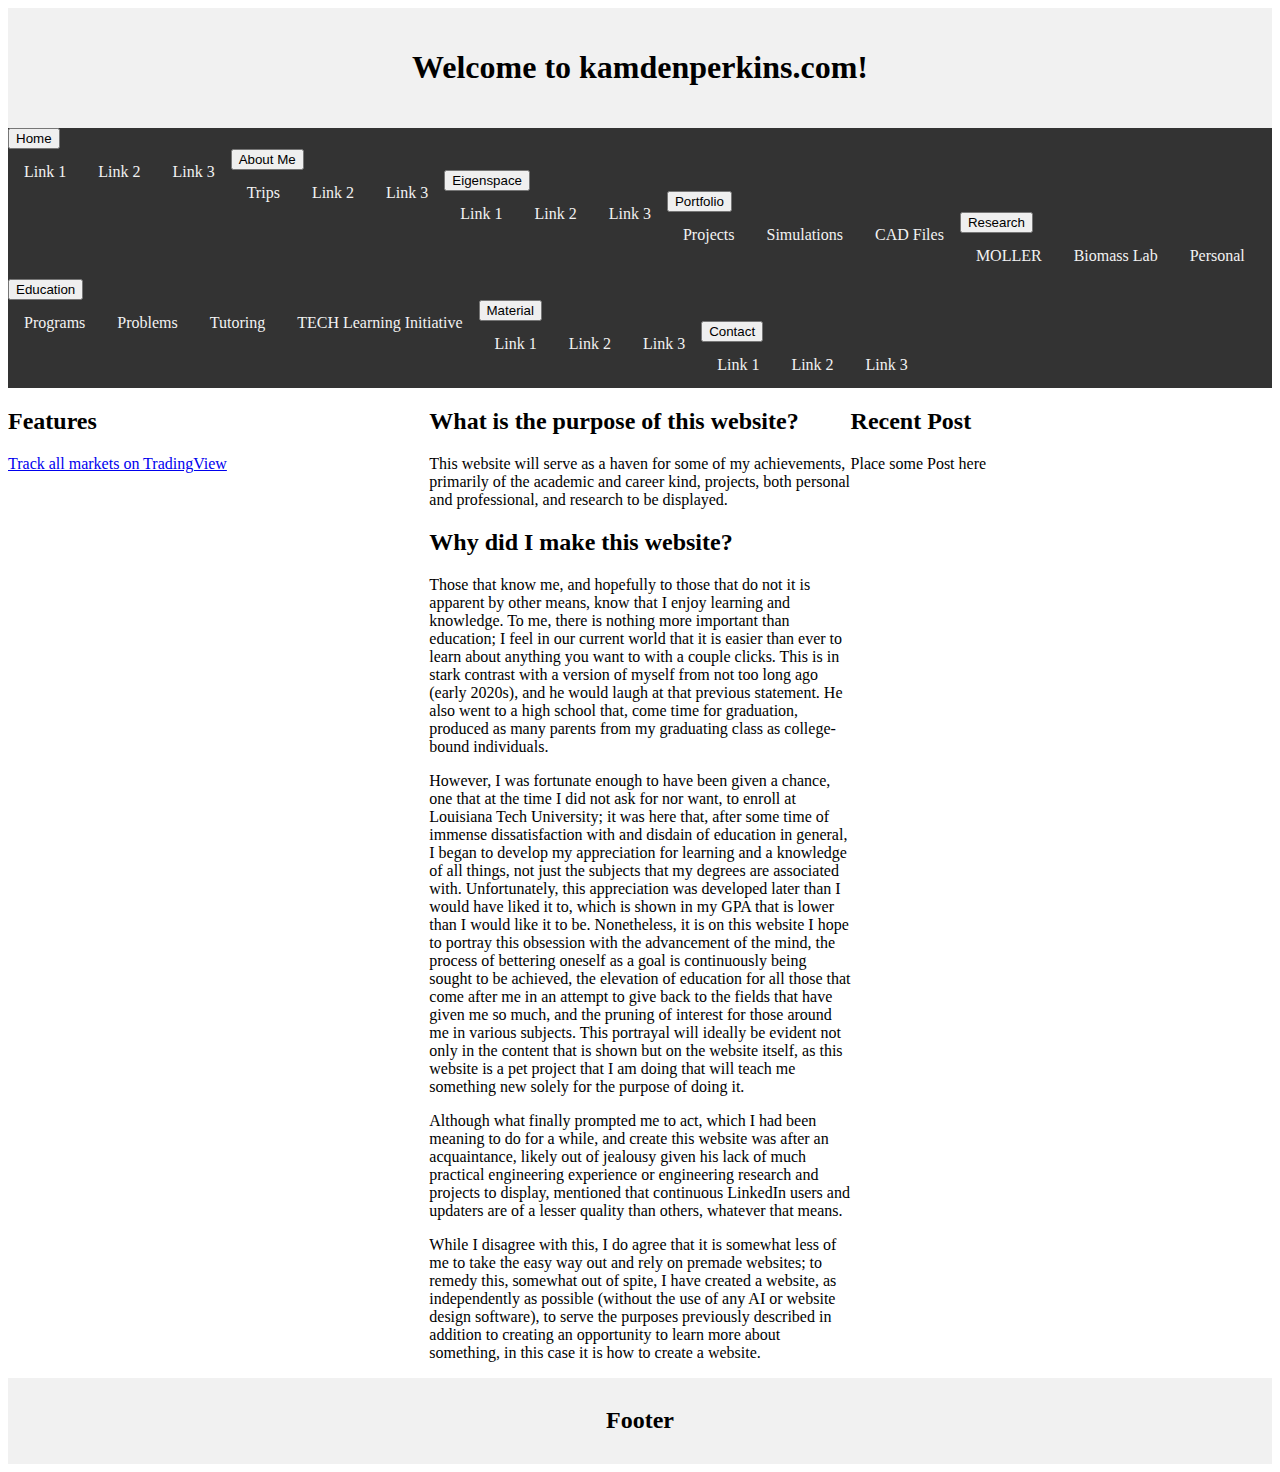
<file: index.html>
<!DOCTYPE html>
<html lang="en">

<!-- Head -->

<head>

    <title>kamdenperkins.com - Home - HTML &amp; CSS</title>

    <meta charset="UTF-8" />
    <meta name="keywords" content="" />
    <meta name="description" content="" />
    <meta name="Author" content="" />
    <meta name="viewport" content="width=device-width, initial-scale=1.0">
    <link href="style.css" rel="stylesheet">

</head>

<!-- Body -->

<body>

    <div class="header">
        <h1>Welcome to kamdenperkins.com!</h1>
    </div>

    <div class="topnav">
        <div class="topnav-dropdown">
            <button onclick="location.href='https://www.kamdenperkins.com'">Home</button>
            <div class="topnav-dropdown-content">
                <a href="#">Link 1</a>
                <a href="#">Link 2</a>
                <a href="#">Link 3</a>
            </div>
        </div>

        <div class="topnav-dropdown">
            <button onclick="location.href='https://www.kamdenperkins.com/about_me'">About Me</button>
            <div class="topnav-dropdown-content">
                <a href="#">Trips</a> <!-- Place pictures from vacations and stuff -->
                <a href="#">Link 2</a>
                <a href="#">Link 3</a>
            </div>
        </div>

        <div class="topnav-dropdown">
            <button onclick="location.href='https://www.kamdenperkins.com/eigenspace'">Eigenspace</button>
            <div class="topnav-dropdown-content">
                <a href="#">Link 1</a>
                <a href="#">Link 2</a>
                <a href="#">Link 3</a>
            </div>
        </div>

        <div class="topnav-dropdown">
            <button onclick="location.href='https://www.kamdenperkins.com/portfolio'">Portfolio</button>
            <div class="topnav-dropdown-content">
                <a href="#">Projects</a>
                <a href="#">Simulations</a>
                <a href="#">CAD Files</a>
            </div>
        </div>

        <div class="topnav-dropdown">
            <button onclick="location.href='https://www.kamdenperkins.com/research'">Research</button>
            <div class="topnav-dropdown-content">
                <a href="#">MOLLER</a>
                <a href="#">Biomass Lab</a>
                <!-- <a href="#">Li Lab</a> -->
                <a href="#">Personal</a>
            </div>
        </div>

        <div class="topnav-dropdown">
            <button onclick="location.href='https://www.kamdenperkins.com/education'">Education</button>
            <div class="topnav-dropdown-content">
                <a href="#">Programs</a>
                <a href="#">Problems</a>
                <a href="#">Tutoring</a>
                <a href="#">TECH Learning Initiative</a>
            </div>
        </div>

        <div class="topnav-dropdown">
            <button onclick="location.href='https://www.kamdenperkins.com/material'">Material</button>
            <div class="topnav-dropdown-content">
                <a href="#">Link 1</a>
                <a href="#">Link 2</a>
                <a href="#">Link 3</a>
            </div>
        </div>

        <div class="topnav-dropdown">
            <button onclick="location.href='https://www.kamdenperkins.com/contact'">Contact</button>
            <div class="topnav-dropdown-content">
                <a href="#">Link 1</a>
                <a href="#">Link 2</a>
                <a href="#">Link 3</a>
            </div>
        </div>

    </div>

    <div class="row">

        <div class="column side">
            <h2>Features</h2>
            <p>
                <script type="text/javascript" id="clstr_globe"
                    src="//clustrmaps.com/globe.js?d=FYRB1tMUZ8VLCf2oEIAsFiqGoPNNQzmYCwoH9fwDju8"></script>
            </p>
            <!-- TradingView Widget BEGIN -->
            <p>
            <div class="tradingview-widget-container">
                <div class="tradingview-widget-container__widget"></div>
                <div class="tradingview-widget-copyright">
                    <a href="https://www.tradingview.com/" rel="noopener nofollow" target="_blank">
                        <span class="blue-text">Track all markets on TradingView</span>
                    </a>
                </div>
            </div>

            <script type="text/javascript">
                document.addEventListener("DOMContentLoaded", function () {
                    var script = document.createElement("script");
                    script.type = "text/javascript";
                    script.src = "https://s3.tradingview.com/external-embedding/embed-widget-ticker-tape.js";
                    script.async = true;
                    script.onload = function () {
                        new TradingView.widget({
                            "symbols": [
                                { "proName": "FOREXCOM:SPXUSD", "title": "S&P 500 Index" },
                                { "proName": "FOREXCOM:NSXUSD", "title": "US 100 Cash CFD" },
                                { "proName": "FX_IDC:EURUSD", "title": "EUR to USD" },
                                { "proName": "BITSTAMP:BTCUSD", "title": "Bitcoin" },
                                { "proName": "BITSTAMP:ETHUSD", "title": "Ethereum" }
                            ],
                            "showSymbolLogo": true,
                            "isTransparent": false,
                            "displayMode": "adaptive",
                            "colorTheme": "light",
                            "locale": "en"
                        });
                    };
                    document.body.appendChild(script);
                });
            </script>
            <!-- TradingView Widget END -->
            </p>
        </div>

        <div class="column middle">
            <h2>What is the purpose of this website?</h2>
            <p>
                This website will serve as a haven for some of my achievements, primarily of the academic and career
                kind,
                projects, both personal and professional, and research to be displayed.
            </p>

            <h2> Why did I make this website?</h2>
            <p>
                Those that know me, and hopefully to those that do not it is apparent by other means, know that I enjoy
                learning
                and knowledge. To me, there is nothing more important than education; I feel in our current world that
                it is
                easier than ever to learn about anything you want to with a couple clicks. This is in stark contrast
                with a
                version of myself from not too long ago (early 2020s), and he would laugh at that previous statement. He
                also
                went to a high school that, come time for graduation, produced as many parents from my graduating class
                as
                college-bound individuals.
            </p>
            <p>
                However, I was fortunate enough to have been given a chance, one that at the time I did not ask for nor
                want, to
                enroll at Louisiana Tech University; it was here that, after some time of immense dissatisfaction with
                and
                disdain of education in general, I began to develop my appreciation for learning and a knowledge of all
                things,
                not just the subjects that my degrees are associated with. Unfortunately, this appreciation was
                developed later
                than I would have liked it to, which is shown in my GPA that is lower than I would like it to be.
                Nonetheless,
                it is on this website I hope to portray this obsession with the advancement of the mind, the process of
                bettering oneself as a goal is continuously being sought to be achieved, the elevation of education for
                all
                those that come after me in an attempt to give back to the fields that have given me so much, and the
                pruning of
                interest for those around me in various subjects. This portrayal will ideally be evident not only in the
                content
                that is shown but on the website itself, as this website is a pet project that I am doing that will
                teach me
                something new solely for the purpose of doing it.
            </p>
            <p>
                Although what finally prompted me to act, which I had been meaning to do for a while, and create this
                website
                was after an acquaintance, likely out of jealousy given his lack of much practical engineering
                experience or
                engineering research and projects to display, mentioned that continuous LinkedIn users and updaters are
                of a
                lesser quality than others, whatever that means.
            </p>
            <p>
                While I disagree with this, I do agree that it is somewhat less of me to take the easy way out and rely
                on
                premade websites; to remedy this, somewhat out of spite, I have created a website, as independently as
                possible
                (without the use of any AI or website design software), to serve the purposes previously described in
                addition
                to creating an opportunity to learn more about something, in this case it is how to create a website.
            </p>
        </div>

        <div class="column side">
            <h2>Recent Post</h2>
            <p>Place some Post here</p>
        </div>

    </div>

    <div class="footer">
        <h2>Footer</h2>
    </div>

</body>

</html>
</file>
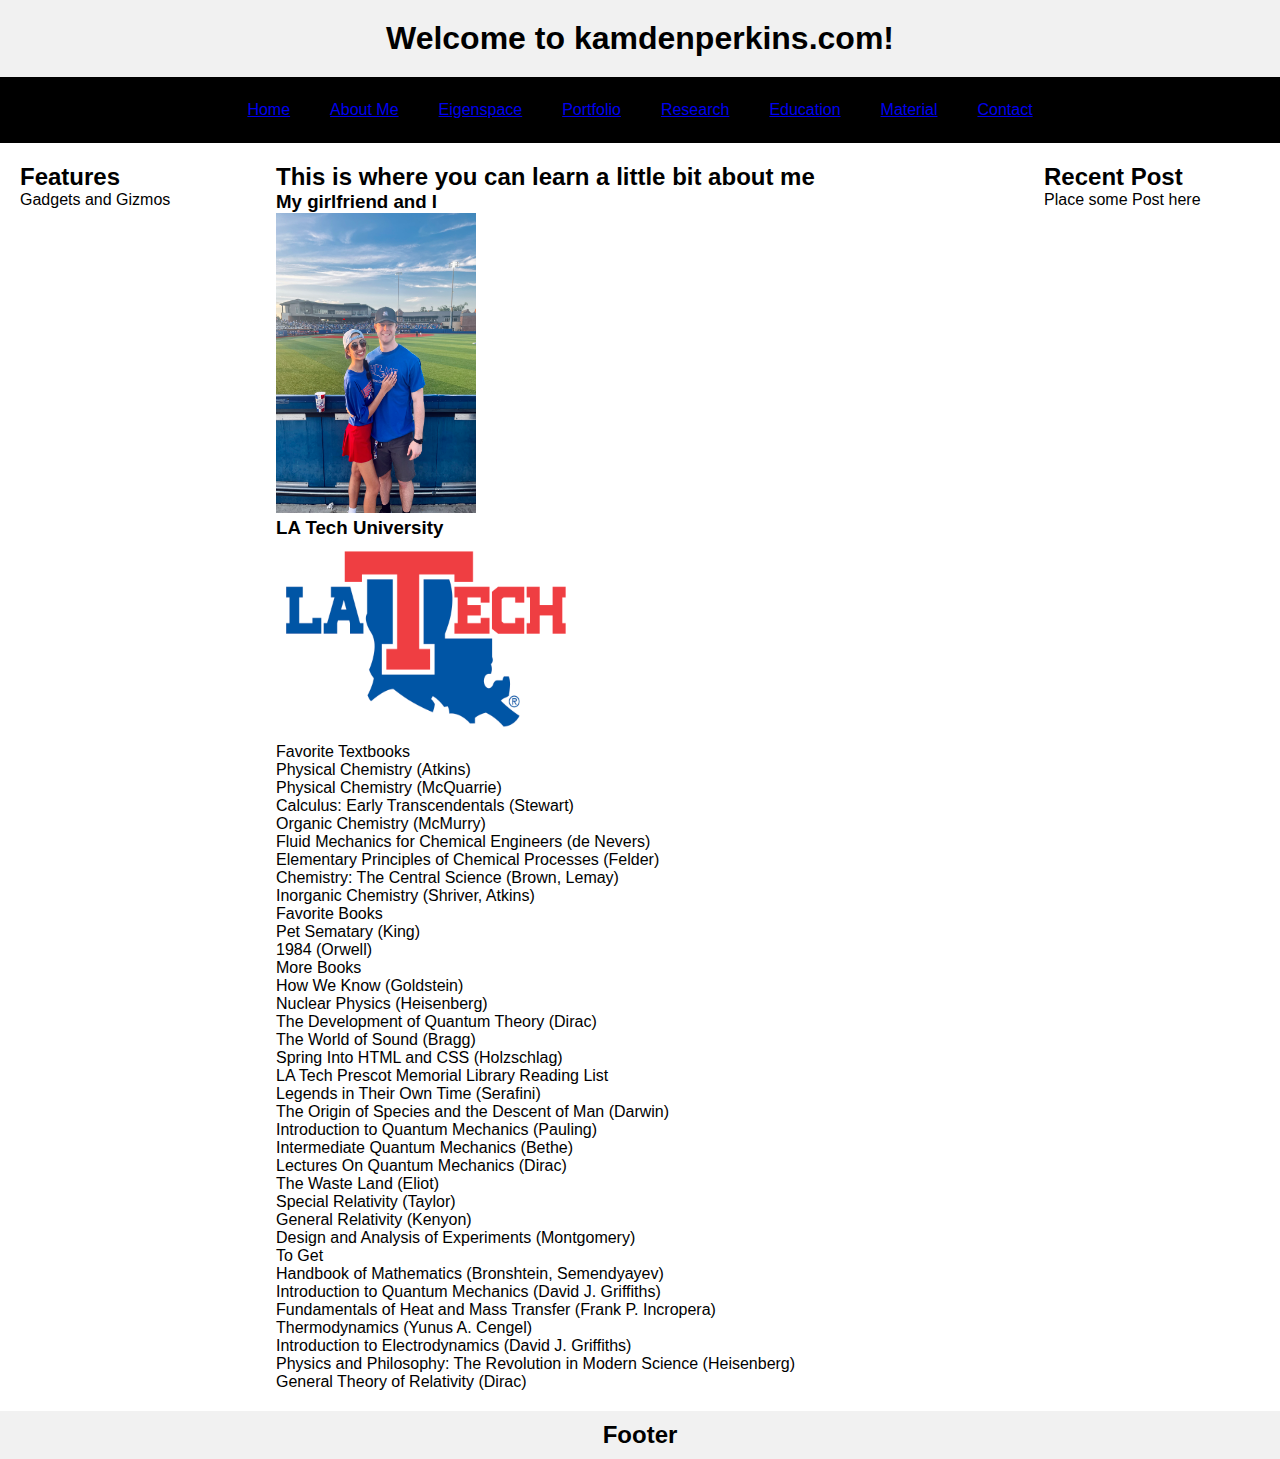
<file: about_me/index.html>
<!DOCTYPE html>
<html lang="en">

<!-- Head -->

<head>

  <title>kamdenperkins.com - About me - HTML &amp; CSS</title>

  <meta charset="UTF-8" />
  <meta name="keywords" content="" />
  <meta name="description" content="" />
  <meta name="Author" content="" />
  <meta name="viewport" content="width=device-width, initial-scale=1.0">
  <link rel="stylesheet" href="style.css">

</head>

<!-- Body -->

<body>

  <div class="header">
    <h1>Welcome to kamdenperkins.com!</h1>
  </div>

  <div class="topnav">  
    <button> <a href="https://www.kamdenperkins.com" title="Home page"> Home </a> </button>
    <button> <a href="https://www.kamdenperkins.com/about_me" title="About me page"> About Me </a> </button>
    <button> <a href="https://www.kamdenperkins.com/eigenspace" title="Eignespace page"> Eigenspace </a> </button>
    <button> <a href="https://www.kamdenperkins.com/portfolio" title="Portfolio page"> Portfolio </a> </button>
    <button> <a href="https://www.kamdenperkins.com/research" title="Research page"> Research </a> </button>
    <button> <a href="https://www.kamdenperkins.com/education" title="Education page"> Education </a> </button>
    <button> <a href="https://www.kamdenperkins.com/material" title="Material page"> Material </a> </button>
    <button> <a href="https://www.kamdenperkins.com/contact" title="Contact page"> Contact </a> </button>
  </div>

  <div class="row">
    <div class="column side">
        <h2>Features</h2>
        <p>Gadgets and Gizmos</p>
    </div>
  
    <div class="column middle">
      <h2>This is where you can learn a little bit about me</h2>
      <h3>My girlfriend and I</h3>
      <img src="images/IMG_2369.JPEG" alt="IMG_2369.com" width="200" height="300" />

      <h3>LA Tech University</h3>
      <a href="https://www.latech.edu/">
        <img src="images/La Tech.jpg" alt="LA Tech Logo" width="300" height="200" />
      </a>

      <dl>
        <dt>Favorite Textbooks</dt>
          <dd>Physical Chemistry (Atkins)</dd>
          <dd>Physical Chemistry (McQuarrie)</dd>
          <dd>Calculus: Early Transcendentals (Stewart)</dd>
          <dd>Organic Chemistry (McMurry)</dd>
          <dd>Fluid Mechanics for Chemical Engineers (de Nevers)</dd>
          <dd>Elementary Principles of Chemical Processes (Felder)</dd>
          <dd>Chemistry: The Central Science (Brown, Lemay)</dd>
          <dd>Inorganic Chemistry (Shriver, Atkins)</dd>
        <dt>Favorite Books</dt>
          <dd>Pet Sematary (King)</dd>
          <dd>1984 (Orwell)</dd>
        <dt>More Books</dt>
          <dd>How We Know (Goldstein)</dd>
          <dd>Nuclear Physics (Heisenberg)</dd>
          <dd>The Development of Quantum Theory (Dirac)</dd>
          <dd>The World of Sound (Bragg)</dd>
          <dd>Spring Into HTML and CSS (Holzschlag)</dd>
        <dt>LA Tech Prescot Memorial Library Reading List</dt>
          <dd>Legends in Their Own Time (Serafini)</dd>
          <dd>The Origin of Species and the Descent of Man (Darwin)</dd>
          <dd>Introduction to Quantum Mechanics (Pauling)</dd>
          <dd>Intermediate Quantum Mechanics (Bethe)</dd>
          <dd>Lectures On Quantum Mechanics (Dirac)</dd>
          <dd>The Waste Land (Eliot)</dd>
          <dd>Special Relativity (Taylor)</dd>
          <dd>General Relativity (Kenyon)</dd>
          <dd>Design and Analysis of Experiments (Montgomery)</dd>
        <dt>To Get</dt>
          <dd>Handbook of Mathematics (Bronshtein, Semendyayev)</dd>
          <dd>Introduction to Quantum Mechanics (David J. Griffiths)</dd>
          <dd>Fundamentals of Heat and Mass Transfer (Frank P. Incropera)</dd>
          <dd>Thermodynamics (Yunus A. Cengel)</dd>
          <dd>Introduction to Electrodynamics (David J. Griffiths)</dd>
          <dd>Physics and Philosophy: The Revolution in Modern Science (Heisenberg)</dd>
          <dd>General Theory of Relativity (Dirac)</dd>
      </dl>
    </div>

    <div class="column side">
      <h2>Recent Post</h2>
      <p>Place some Post here</p>
    </div>

  </div>

  <div class="footer">
    <h2>Footer</h2>
  </div>

</body>

</html>
</file>
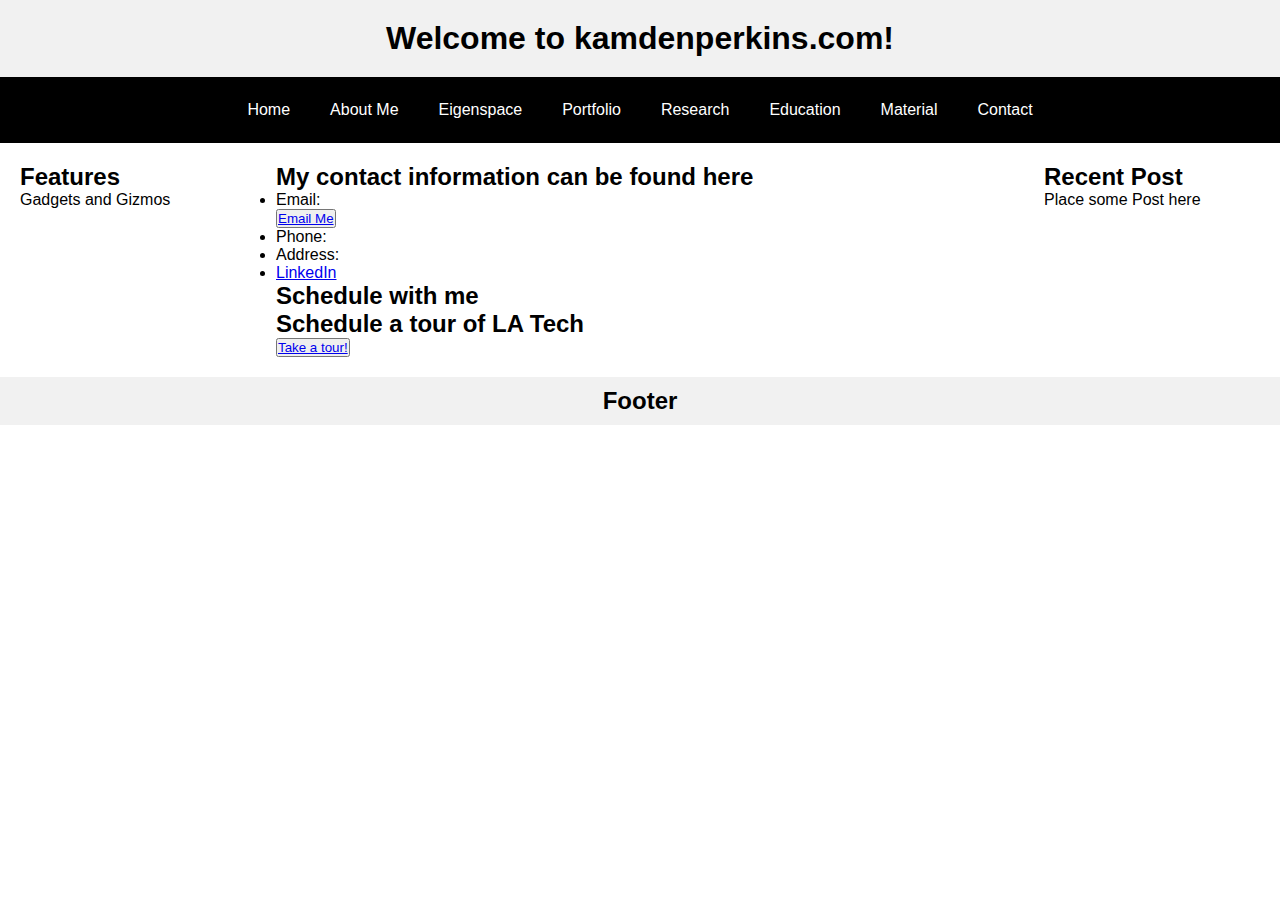
<file: contact/index.html>
<!DOCTYPE html>
<html lang="en">

<!-- Head -->

<head>

  <title>kamdenperkins.com - Contact - HTML &amp; CSS</title>

  <meta charset="UTF-8" />
  <meta name="keywords" content="" />
  <meta name="description" content="" />
  <meta name="Author" content="" />
  <meta name="viewport" content="width=device-width, initial-scale=1.0">
  <link rel="stylesheet" href="style.css">

</head>

<!-- Body -->

<body>

  <div class="header">
    <h1>Welcome to kamdenperkins.com!</h1>
  </div>

  <div class="topnav">
    <div class="topnav-dropdown">
      <button onclick="location.href='https://www.kamdenperkins.com'">Home</button>
      <div class="topnav-dropdown-content">
        <a href="#">Link 1</a>
        <a href="#">Link 2</a>
        <a href="#">Link 3</a>
      </div>
    </div>

    <div class="topnav-dropdown">
      <button onclick="location.href='https://www.kamdenperkins.com/about_me'">About Me</button>
      <div class="topnav-dropdown-content">
        <a href="#">Link 1</a>
        <a href="#">Link 2</a>
        <a href="#">Link 3</a>
      </div>
    </div>

    <div class="topnav-dropdown">
      <button onclick="location.href='https://www.kamdenperkins.com/eigenspace'">Eigenspace</button>
      <div class="topnav-dropdown-content">
        <a href="#">Link 1</a>
        <a href="#">Link 2</a>
        <a href="#">Link 3</a>
      </div>
    </div>

    <div class="topnav-dropdown">
      <button onclick="location.href='https://www.kamdenperkins.com/portfolio'">Portfolio</button>
      <div class="topnav-dropdown-content">
        <a href="#">Link 1</a>
        <a href="#">Link 2</a>
        <a href="#">Link 3</a>
      </div>
    </div>

    <div class="topnav-dropdown">
      <button onclick="location.href='https://www.kamdenperkins.com/research'">Research</button>
      <div class="topnav-dropdown-content">
        <a href="#">Link 1</a>
        <a href="#">Link 2</a>
        <a href="#">Link 3</a>
      </div>
    </div>

    <div class="topnav-dropdown">
      <button onclick="location.href='https://www.kamdenperkins.com/education'">Education</button>
      <div class="topnav-dropdown-content">
        <a href="#">Link 1</a>
        <a href="#">Link 2</a>
        <a href="#">Link 3</a>
      </div>
    </div>

    <div class="topnav-dropdown">
      <button onclick="location.href='https://www.kamdenperkins.com/material'">Material</button>
      <div class="topnav-dropdown-content">
        <a href="#">Link 1</a>
        <a href="#">Link 2</a>
        <a href="#">Link 3</a>
      </div>
    </div>

    <div class="topnav-dropdown">
      <button onclick="location.href='https://www.kamdenperkins.com/contact'">Contact</button>
      <div class="topnav-dropdown-content">
        <a href="#">Link 1</a>
        <a href="#">Link 2</a>
        <a href="#">Link 3</a>
      </div>
    </div>

  </div>

  <div class="row">
    <div class="column side">
      <h2>Features</h2>
      <p>Gadgets and Gizmos</p>
    </div>

    <div class="column middle">
      <h2>My contact information can be found here</h2>
      <ul>
        <li>Email:</li>
        <p> <button> <a href="mailto:kep025@email.latech.edu"> Email Me </a> </button> </p>
        <!-- <p> <button> <a href="mailto:kamdenperk54@gmail.com"> Email Me </a> </button> </p> -->
        <li>Phone:</li>
        <li>Address:</li>
        <li><a href="https://www.linkedin.com/in/thekamdenperk">LinkedIn</a></li>
      </ul>

      <h2>Schedule with me</h2>

      <!-- Google Calendar Appointment Scheduling begin -->
      <link href="https://calendar.google.com/calendar/scheduling-button-script.css" rel="stylesheet">
      <script src="https://calendar.google.com/calendar/scheduling-button-script.js" async></script>
      <script>
        (function () {
          var target = document.currentScript;
          window.addEventListener('load', function () {
            calendar.schedulingButton.load({
              url: 'https://calendar.google.com/calendar/appointments/schedules/AcZssZ14qIizSGfFdwuO7KwMAd-N6q9kLdEP6UWdWGT1hA7IJtyazVEzjORpgaOyKPqMt7C2EZylwPd_?gv=true',
              color: '#039BE5',
              label: 'Book an appointment',
              target,
            });
          });
        })();
      </script>
      <!-- end Google Calendar Appointment Scheduling -->

      <h2>Schedule a tour of LA Tech</h2>
      <p> <button> <a href="https://experience.latech.edu/portal/coesdailyvisits"> Take a tour! </a> </button> </p>
    </div>

    <div class="column side">
      <h2>Recent Post</h2>
      <p>Place some Post here</p>
    </div>

  </div>

  <div class="footer">
    <h2>Footer</h2>
  </div>

</body>

</html>
</file>
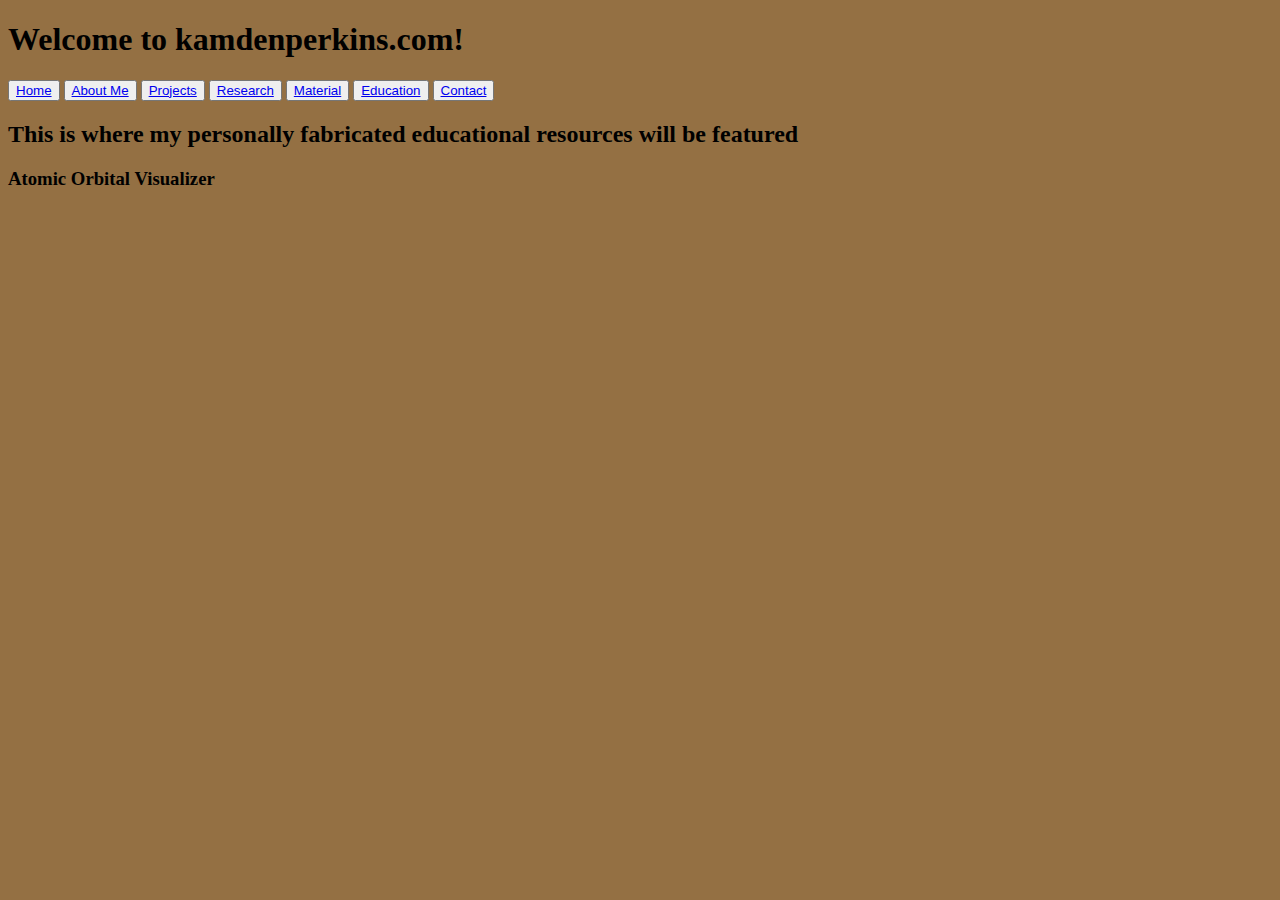
<file: education/index.html>
<!DOCTYPE html>
<html>

  <!-- Head -->
  <head>
    <title>kamdenperkins.com - Education Resources - HTML &amp; CSS</title>

    <meta charset="UTF-8"/>
    <meta name="keywords" content="" />
    <meta name="description" content="" />
    <meta name="Author" content="" />
    <!-- <meta name="viewport" content="width=device-width, initial-scale=1.0"> -->   
    <link rel="stylesheet" href="/style.css">
    <link rel="stylesheet" href="file:///C:/Users/YourName/style.css">
  </head>
  
  <!-- Body -->
  <body style="background-color:rgb(148, 112, 67);">

    <h1>Welcome to kamdenperkins.com!</h1>

    <button> <a href="https://www.kamdenperkins.com" title="Home page"> Home </a> </button>
    <button> <a href="https://www.kamdenperkins.com/about_me" title="About me page"> About Me </a> </button>
    <button> <a href="https://www.kamdenperkins.com/projects" title="Projects page"> Projects </a> </button>
    <button> <a href="https://www.kamdenperkins.com/research" title="Research page"> Research </a> </button>
    <button> <a href="https://www.kamdenperkins.com/material" title="Material page"> Material </a> </button>
    <button> <a href="https://www.kamdenperkins.com/education" title="Education page"> Education </a> </button>
    <button> <a href="https://www.kamdenperkins.com/contact" title="Contact page"> Contact </a> </button>
    
      <h2>This is where my personally fabricated educational resources will be featured</h2>
        <h3>Atomic Orbital Visualizer</h3>
  </body>
</html>
</file>
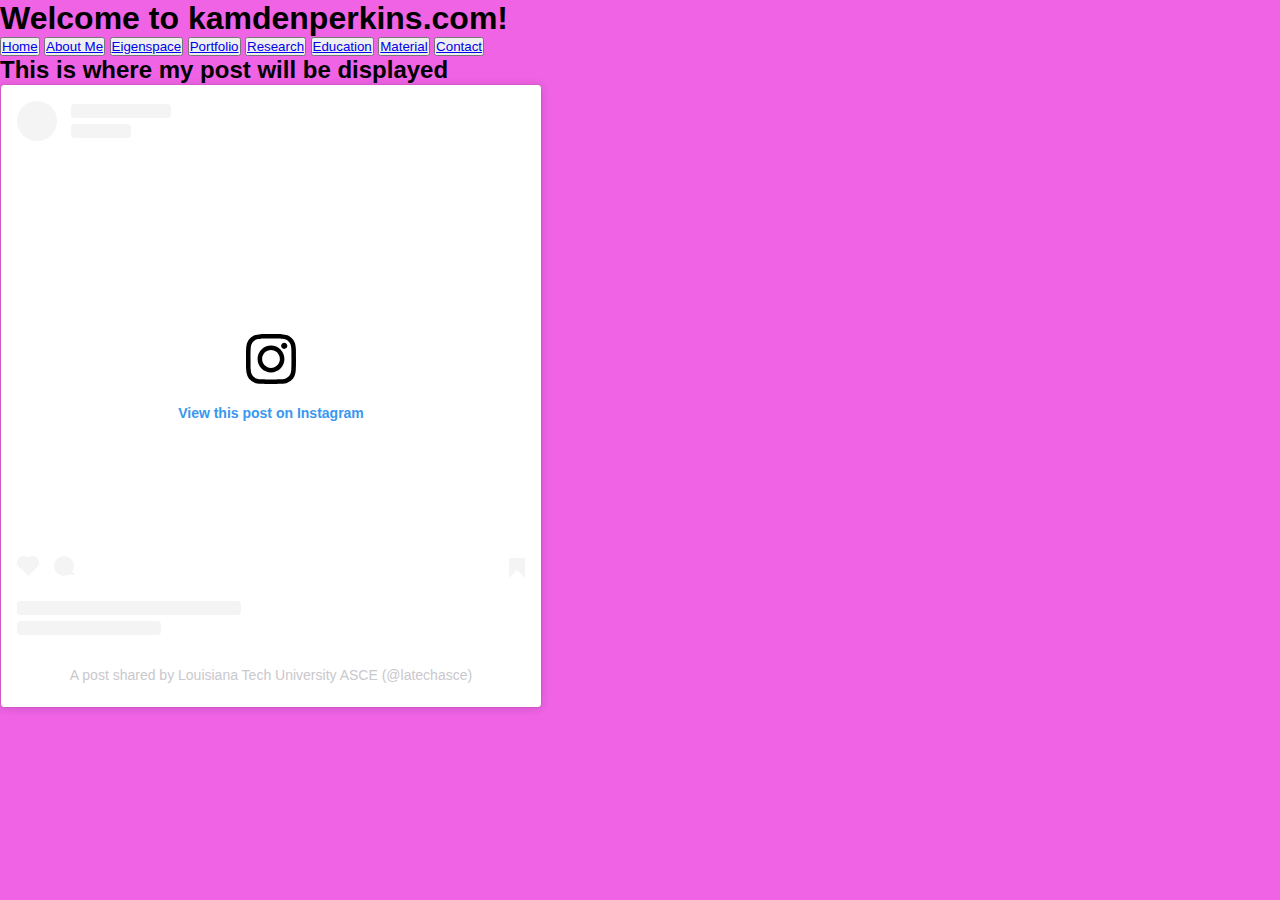
<file: eigenspace/index.html>
<!DOCTYPE html>
<html lang="en">

  <!-- Head -->
  <head>

    <title>kamdenperkins.com - Projects - HTML &amp; CSS</title>

    <meta charset="UTF-8"/>
    <meta name="keywords" content="" />
    <meta name="description" content="" />
    <meta name="Author" content="" />
    <meta name="viewport" content="width=device-width, initial-scale=1.0">   
    <link rel="stylesheet" href="style.css">

    <script async src="//www.instagram.com/embed.js"></script>

  </head>

  <!-- Body -->
  <body style="background-color:rgba(233, 37, 217, 0.712);">

    <h1>Welcome to kamdenperkins.com!</h1>

    <button> <a href="https://www.kamdenperkins.com" title="Home page"> Home </a> </button>
    <button> <a href="https://www.kamdenperkins.com/about_me" title="About me page"> About Me </a> </button>
    <button> <a href="https://www.kamdenperkins.com/eigenspace" title="Eignespace page"> Eigenspace </a> </button>
    <button> <a href="https://www.kamdenperkins.com/portfolio" title="Portfolio page"> Portfolio </a> </button>
    <button> <a href="https://www.kamdenperkins.com/research" title="Research page"> Research </a> </button>
    <button> <a href="https://www.kamdenperkins.com/education" title="Education page"> Education </a> </button>
    <button> <a href="https://www.kamdenperkins.com/material" title="Material page"> Material </a> </button>
    <button> <a href="https://www.kamdenperkins.com/contact" title="Contact page"> Contact </a> </button>
    
      <h2> This is where my post will be displayed</h2>

      <!-- ASCE Insta Post -->
      <blockquote 
        class="instagram-media" 
        data-instgrm-captioned data-instgrm-permalink="https://www.instagram.com/p/DFagNirOCTK/?utm_source=ig_embed&amp;utm_campaign=loading" 
        data-instgrm-version="14" 
        style=" background:#FFF; border:0; border-radius:3px; box-shadow:0 0 1px 0 rgba(0,0,0,0.5),0 1px 10px 0 rgba(0,0,0,0.15); 
        margin: 1px; max-width:540px; min-width:326px; padding:0; width:99.375%; width:-webkit-calc(100% - 2px); width:calc(100% - 2px);">
          <div style="padding:16px;"> 
            <a href="https://www.instagram.com/p/DFagNirOCTK/?utm_source=ig_embed&amp;utm_campaign=loading" 
              style=" background:#FFFFFF; line-height:0; padding:0 0; text-align:center; text-decoration:none; width:100%;" 
              target="_blank"> 
              <div style=" display: flex; flex-direction: row; align-items: center;"> 
                <div style="background-color: #F4F4F4; border-radius: 50%; flex-grow: 0; height: 40px; margin-right: 14px; width: 40px;">
                </div> 
                <div style="display: flex; flex-direction: column; flex-grow: 1; justify-content: center;"> 
                  <div style=" background-color: #F4F4F4; border-radius: 4px; flex-grow: 0; height: 14px; margin-bottom: 6px; width: 100px;">
                  </div> 
                  <div style=" background-color: #F4F4F4; border-radius: 4px; flex-grow: 0; height: 14px; width: 60px;">
                  </div>
                </div>
              </div>
              <div style="padding: 19% 0;">
              </div> 
              <div style="display:block; height:50px; margin:0 auto 12px; width:50px;">
                <svg width="50px" height="50px" viewBox="0 0 60 60" version="1.1" xmlns="https://www.w3.org/2000/svg" 
                xmlns:xlink="https://www.w3.org/1999/xlink">
                  <g stroke="none" stroke-width="1" fill="none" fill-rule="evenodd">
                    <g transform="translate(-511.000000, -20.000000)" fill="#000000">
                      <g>
                        <path d="M556.869,30.41 C554.814,30.41 553.148,32.076 553.148,34.131 C553.148,36.186 554.814,37.852 556.869,37.852 C558.924,
                          37.852 560.59,36.186 560.59,34.131 C560.59,32.076 558.924,30.41 556.869,30.41 M541,60.657 C535.114,60.657 530.342,55.887 530.342,
                          50 C530.342,44.114 535.114,39.342 541,39.342 C546.887,39.342 551.658,44.114 551.658,50 C551.658,55.887 546.887,60.657 541,60.657 M541,
                          33.886 C532.1,33.886 524.886,41.1 524.886,50 C524.886,58.899 532.1,66.113 541,66.113 C549.9,66.113 557.115,58.899 557.115,50 C557.115,
                          41.1 549.9,33.886 541,33.886 M565.378,62.101 C565.244,65.022 564.756,66.606 564.346,67.663 C563.803,69.06 563.154,70.057 562.106,
                          71.106 C561.058,72.155 560.06,72.803 558.662,73.347 C557.607,73.757 556.021,74.244 553.102,74.378 C549.944,74.521 548.997,
                          74.552 541,74.552 C533.003,74.552 532.056,74.521 528.898,74.378 C525.979,74.244 524.393,73.757 523.338,73.347 C521.94,72.803 520.942,
                          72.155 519.894,71.106 C518.846,70.057 518.197,69.06 517.654,67.663 C517.244,66.606 516.755,65.022 516.623,62.101 C516.479,
                          58.943 516.448,57.996 516.448,50 C516.448,42.003 516.479,41.056 516.623,37.899 C516.755,34.978 517.244,33.391 517.654,32.338 C518.197,
                          30.938 518.846,29.942 519.894,28.894 C520.942,27.846 521.94,27.196 523.338,26.654 C524.393,26.244 525.979,25.756 528.898,
                          25.623 C532.057,25.479 533.004,25.448 541,25.448 C548.997,25.448 549.943,25.479 553.102,25.623 C556.021,25.756 557.607,26.244 558.662,
                          26.654 C560.06,27.196 561.058,27.846 562.106,28.894 C563.154,29.942 563.803,30.938 564.346,32.338 C564.756,33.391 565.244,
                          34.978 565.378,37.899 C565.522,41.056 565.552,42.003 565.552,50 C565.552,57.996 565.522,58.943 565.378,62.101 M570.82,37.631 C570.674,
                          34.438 570.167,32.258 569.425,30.349 C568.659,28.377 567.633,26.702 565.965,25.035 C564.297,23.368 562.623,22.342 560.652,
                          21.575 C558.743,20.834 556.562,20.326 553.369,20.18 C550.169,20.033 549.148,20 541,20 C532.853,20 531.831,20.033 528.631,
                          20.18 C525.438,20.326 523.257,20.834 521.349,21.575 C519.376,22.342 517.703,23.368 516.035,25.035 C514.368,26.702 513.342,
                          28.377 512.574,30.349 C511.834,32.258 511.326,34.438 511.181,37.631 C511.035,40.831 511,41.851 511,50 C511,58.147 511.035,
                          59.17 511.181,62.369 C511.326,65.562 511.834,67.743 512.574,69.651 C513.342,71.625 514.368,73.296 516.035,74.965 C517.703,
                          76.634 519.376,77.658 521.349,78.425 C523.257,79.167 525.438,79.673 528.631,79.82 C531.831,79.965 532.853,80.001 541,
                          80.001 C549.148,80.001 550.169,79.965 553.369,79.82 C556.562,79.673 558.743,79.167 560.652,78.425 C562.623,77.658 564.297,
                          76.634 565.965,74.965 C567.633,73.296 568.659,71.625 569.425,69.651 C570.167,67.743 570.674,65.562 570.82,62.369 C570.966,59.17 571,
                          58.147 571,50 C571,41.851 570.966,40.831 570.82,37.631">
                        </path>
                      </g>
                    </g>
                  </g>
                </svg>
              </div>
              <div style="padding-top: 8px;"> 
                <div style=" color:#3897f0; font-family:Arial,sans-serif; font-size:14px; font-style:normal; font-weight:550; line-height:18px;">
                  View this post on Instagram
                </div>
              </div>
              <div style="padding: 12.5% 0;">
              </div> 
              <div style="display: flex; flex-direction: row; margin-bottom: 14px; align-items: center;">
                <div> 
                  <div style="background-color: #F4F4F4; border-radius: 50%; height: 12.5px; width: 12.5px; transform: translateX(0px) translateY(7px);">
                  </div> 
                  <div style="background-color: #F4F4F4; height: 12.5px; transform: rotate(-45deg) translateX(3px) translateY(1px); width: 12.5px; 
                    flex-grow: 0; margin-right: 14px; margin-left: 2px;">
                  </div> 
                  <div style="background-color: #F4F4F4; border-radius: 50%; height: 12.5px; width: 12.5px; transform: translateX(9px) translateY(-18px);">
                  </div>
                </div>
                <div style="margin-left: 8px;"> 
                  <div style=" background-color: #F4F4F4; border-radius: 50%; flex-grow: 0; height: 20px; width: 20px;">
                  </div> 
                  <div style=" width: 0; height: 0; border-top: 2px solid transparent; border-left: 6px solid #f4f4f4; 
                    border-bottom: 2px solid transparent; transform: translateX(16px) translateY(-4px) rotate(30deg)">
                  </div>
                </div>
                <div style="margin-left: auto;"> 
                  <div style=" width: 0px; border-top: 8px solid #F4F4F4; border-right: 8px solid transparent; transform: translateY(16px);">
                  </div> 
                  <div style=" background-color: #F4F4F4; flex-grow: 0; height: 12px; width: 16px; transform: translateY(-4px);">
                  </div> 
                  <div style=" width: 0; height: 0; border-top: 8px solid #F4F4F4; border-left: 8px solid transparent; 
                    transform: translateY(-4px) translateX(8px);">
                  </div>
                </div>
              </div> 
              <div style="display: flex; flex-direction: column; flex-grow: 1; justify-content: center; margin-bottom: 24px;"> 
                <div style=" background-color: #F4F4F4; border-radius: 4px; flex-grow: 0; height: 14px; margin-bottom: 6px; width: 224px;">
                </div> 
                <div style=" background-color: #F4F4F4; border-radius: 4px; flex-grow: 0; height: 14px; width: 144px;">
                </div>
              </div>
            </a>
            <p style=" color:#c9c8cd; font-family:Arial,sans-serif; font-size:14px; line-height:17px; 
              margin-bottom:0; margin-top:8px; overflow:hidden; padding:8px 0 7px; text-align:center; text-overflow:ellipsis; white-space:nowrap;">
              <a href="https://www.instagram.com/p/DFagNirOCTK/?utm_source=ig_embed&amp;utm_campaign=loading" 
                style=" color:#c9c8cd; font-family:Arial,sans-serif; font-size:14px; font-style:normal; font-weight:normal; line-height:17px; 
                text-decoration:none;" target="_blank">A post shared by Louisiana Tech University ASCE (@latechasce)
              </a>
            </p>
          </div>
      </blockquote>

      <!-- ALT Embedding
        <!DOCTYPE html>
          <html lang="en">
            <head>
              <meta charset="UTF-8">
              <meta name="viewport" content="width=device-width, initial-scale=1.0">
              <title>Embedded Instagram Post</title>
              <script async src="https://www.instagram.com/embed.js"></script>
            </head>
            <body>
              <blockquote class="instagram-media" data-instgrm-permalink="https://www.instagram.com/p/Cq1RlLzopYN/" 
                data-instgrm-version="14" style="max-width: 540px; margin: auto;">
              </blockquote>
            </body>
          </html>
      -->

      <!-- https://www.instagram.com/p/DFagNirOCTK/?utm_source=ig_web_copy_link -->

      <!--Some post that need to go on here
        https://www.instagram.com/p/DFWNsBVhtLV/
        https://www.facebook.com/photo?fbid=1165273275598518&set=pb.100063475692749.-2207520000
        https://www.facebook.com/photo?fbid=1018894106938395&set=pb.100064534458895.-2207520000
        https://www.instagram.com/p/DFagNirOCTK/?img_index=1

        Do ALL LinkedIn posts
      
      -->
  </body>

</html>
</file>
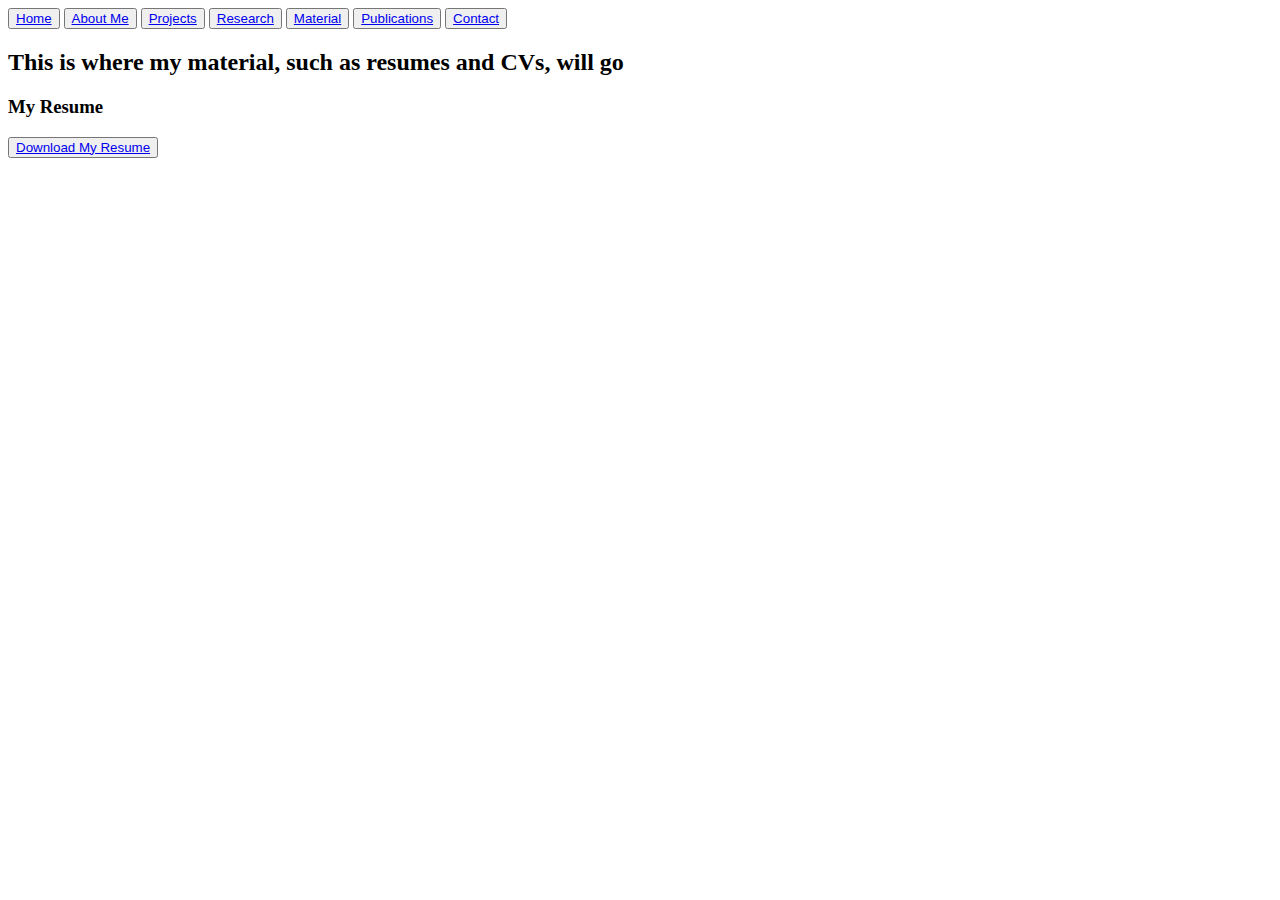
<file: material/index.html>
<!DOCTYPE html>
<html>
  <body>
        <button> <a href="https://www.kamdenperkins.com"> Home </a> </button>
        <button> <a href="https://www.kamdenperkins.com/about_me"> About Me </a> </button>
        <button> <a href="https://www.kamdenperkins.com/projects"> Projects </a> </button>
        <button> <a href="https://www.kamdenperkins.com/research"> Research </a> </button>
        <button> <a href="https://www.kamdenperkins.com/material"> Material </a> </button>
        <button> <a href="https://www.kamdenperkins.com/publications"> Publications </a> </button>
        <button> <a href="https://www.kamdenperkins.com/contact"> Contact </a> </button>
      <h2> This is where my material, such as resumes and CVs, will go</h2>
        <h3>My Resume</h3> 
        <button> <a href="documents/Kamden_Perkins_Resume.pdf" download="Kamden_Perkins_Resume.pdf" class="download-link"> Download My Resume </a> </button>     
          <!-- Both of the implanting methods for the Kamden_Perkins_Resume below work -->
            <!-- <embed src="documents/Kamden_Perkins_Resume.pdf" width="100%" height="600px" type="application/pdf"> -->
            <!-- <iframe src="documents/Kamden_Perkins_Resume.pdf" width="100%" height="600px">
              This browser does not support PDFs. Please download the PDF to view it: 
              <a href="documents/Kamden_Perkins_Resume.pdf">Download PDF</a>.
              </iframe> -->
  </body>
</html>
</file>
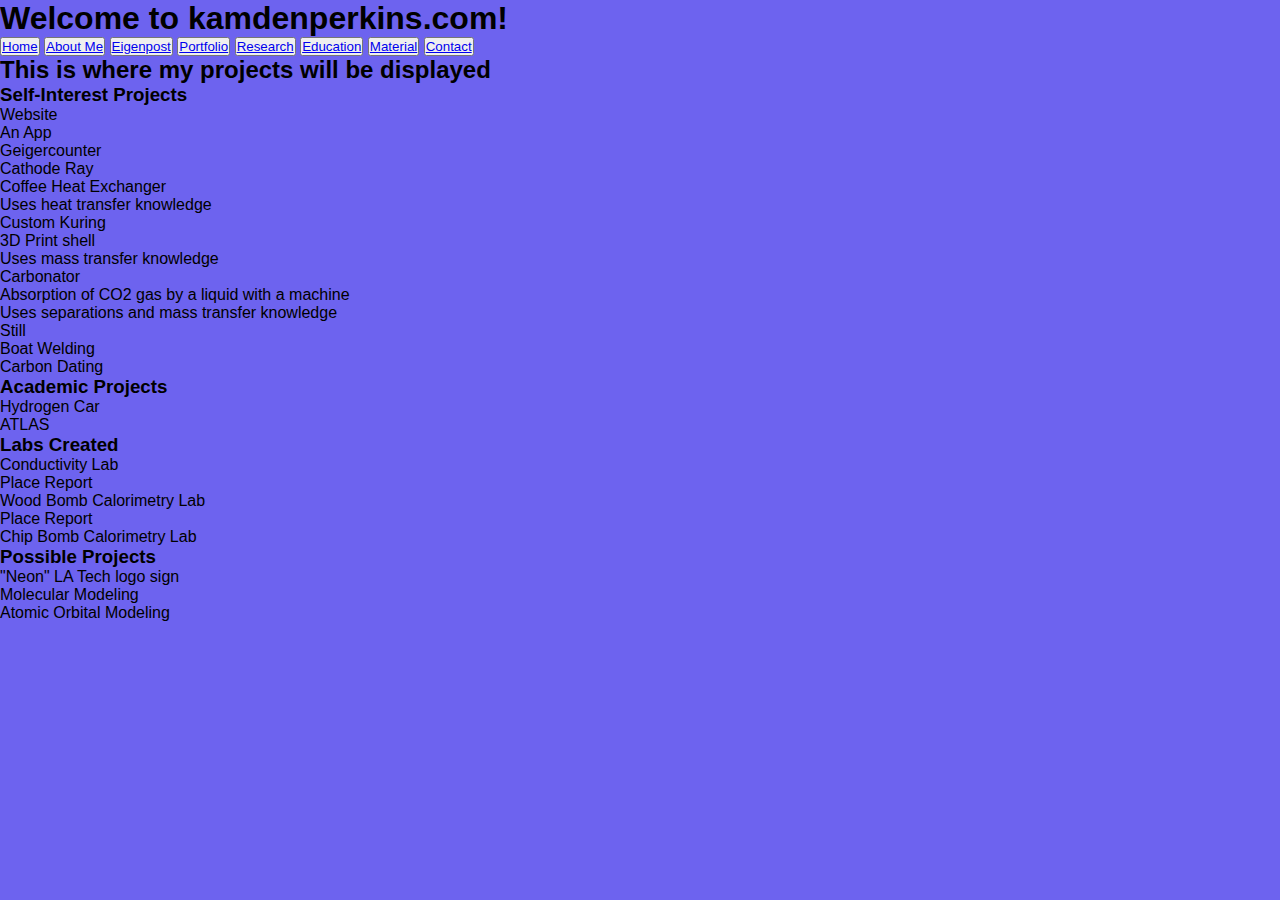
<file: portfolio/index.html>
<!DOCTYPE html>
<html lang="en">

  <!-- Head -->
  <head>

    <title>kamdenperkins.com - Projects - HTML &amp; CSS</title>

    <meta charset="UTF-8"/>
    <meta name="keywords" content="" />
    <meta name="description" content="" />
    <meta name="Author" content="" />
    <!-- <meta name="viewport" content="width=device-width, initial-scale=1.0"> -->   
    <link rel="stylesheet" href="style.css">

  </head>

  <!-- Body -->
  <body style="background-color:rgba(50, 37, 233, 0.712);">

    <h1>Welcome to kamdenperkins.com!</h1>

    <button> <a href="https://www.kamdenperkins.com" title="Home page"> Home </a> </button>
    <button> <a href="https://www.kamdenperkins.com/about_me" title="About me page"> About Me </a> </button>
    <button> <a href="https://www.kamdenperkins.com/eigenpost" title="Eignepost page"> Eigenpost </a> </button>
    <button> <a href="https://www.kamdenperkins.com/portfolio" title="Portfolio page"> Portfolio </a> </button>
    <button> <a href="https://www.kamdenperkins.com/research" title="Research page"> Research </a> </button>
    <button> <a href="https://www.kamdenperkins.com/education" title="Education page"> Education </a> </button>
    <button> <a href="https://www.kamdenperkins.com/material" title="Material page"> Material </a> </button>
    <button> <a href="https://www.kamdenperkins.com/contact" title="Contact page"> Contact </a> </button>
    
      <h2> This is where my projects will be displayed</h2>
        <h3>Self-Interest Projects</h3>
          <ul>
            <li>Website</li>
            <li>An App</li>
            <li>Geigercounter</li>
            <li>Cathode Ray</li>
            <li>Coffee Heat Exchanger</li>
              <ul>
                <li>Uses heat transfer knowledge</li>
              </ul>
            <li>Custom Kuring</li>
              <ul>
                <li>3D Print shell</li>
                <li>Uses mass transfer knowledge</li>
              </ul>
            <li>Carbonator</li>
              <ul>  
                <li>Absorption of CO2 gas by a liquid with a machine</li>
                <li>Uses separations and mass transfer knowledge</li>
              </ul>
            <li>Still</li>
            <li>Boat Welding</li>
            <li>Carbon Dating</li>
          </ul>
        <h3>Academic Projects</h3>
          <ul>
            <li>Hydrogen Car</li>
            <li>ATLAS</li>
          </ul>
        <h3>Labs Created</h3>
          <ul>
            <li>Conductivity Lab</li>
              <p>Place Report</p>
            <li>Wood Bomb Calorimetry Lab</li>
              <p>Place Report</p>
            <li>Chip Bomb Calorimetry Lab</li>
          </ul>
        <h3>Possible Projects</h3>
          <ul>
            <li>"Neon" LA Tech logo sign</li>
            <li>Molecular Modeling</li>
            <li>Atomic Orbital Modeling</li>
          </ul>
  </body>
</html>
</file>
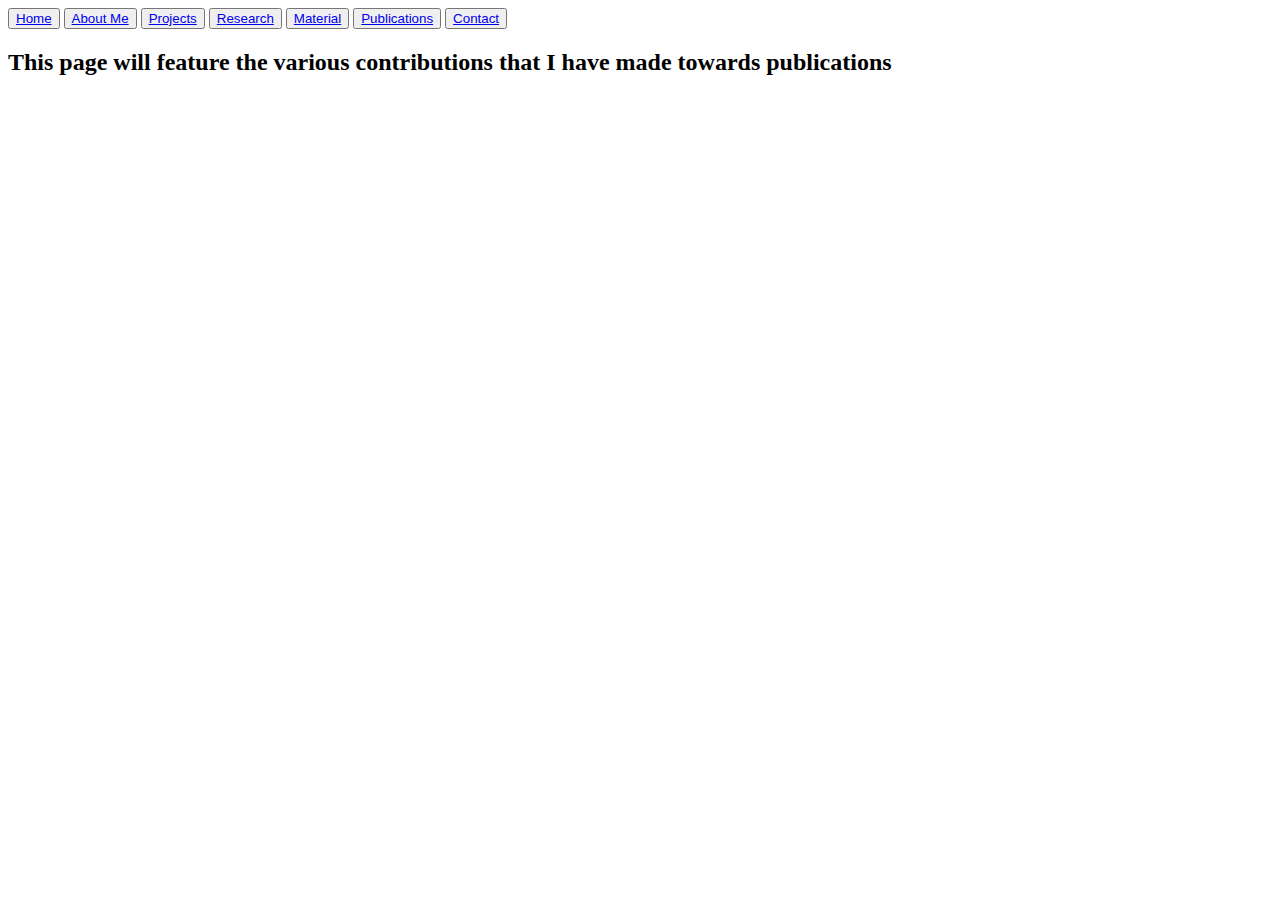
<file: publications/index.html>
<!DOCTYPE html>
<html>
  <body>
    <button> <a href="https://www.kamdenperkins.com"> Home </a> </button>
    <button> <a href="https://www.kamdenperkins.com/about_me"> About Me </a> </button>
    <button> <a href="https://www.kamdenperkins.com/projects"> Projects </a> </button>
    <button> <a href="https://www.kamdenperkins.com/research"> Research </a> </button>
    <button> <a href="https://www.kamdenperkins.com/material"> Material </a> </button>
    <button> <a href="https://www.kamdenperkins.com/publications"> Publications </a> </button>
    <button> <a href="https://www.kamdenperkins.com/contact"> Contact </a> </button>
      <h2>This page will feature the various contributions that I have made towards publications</h2>
  </body>
</html>
</file>
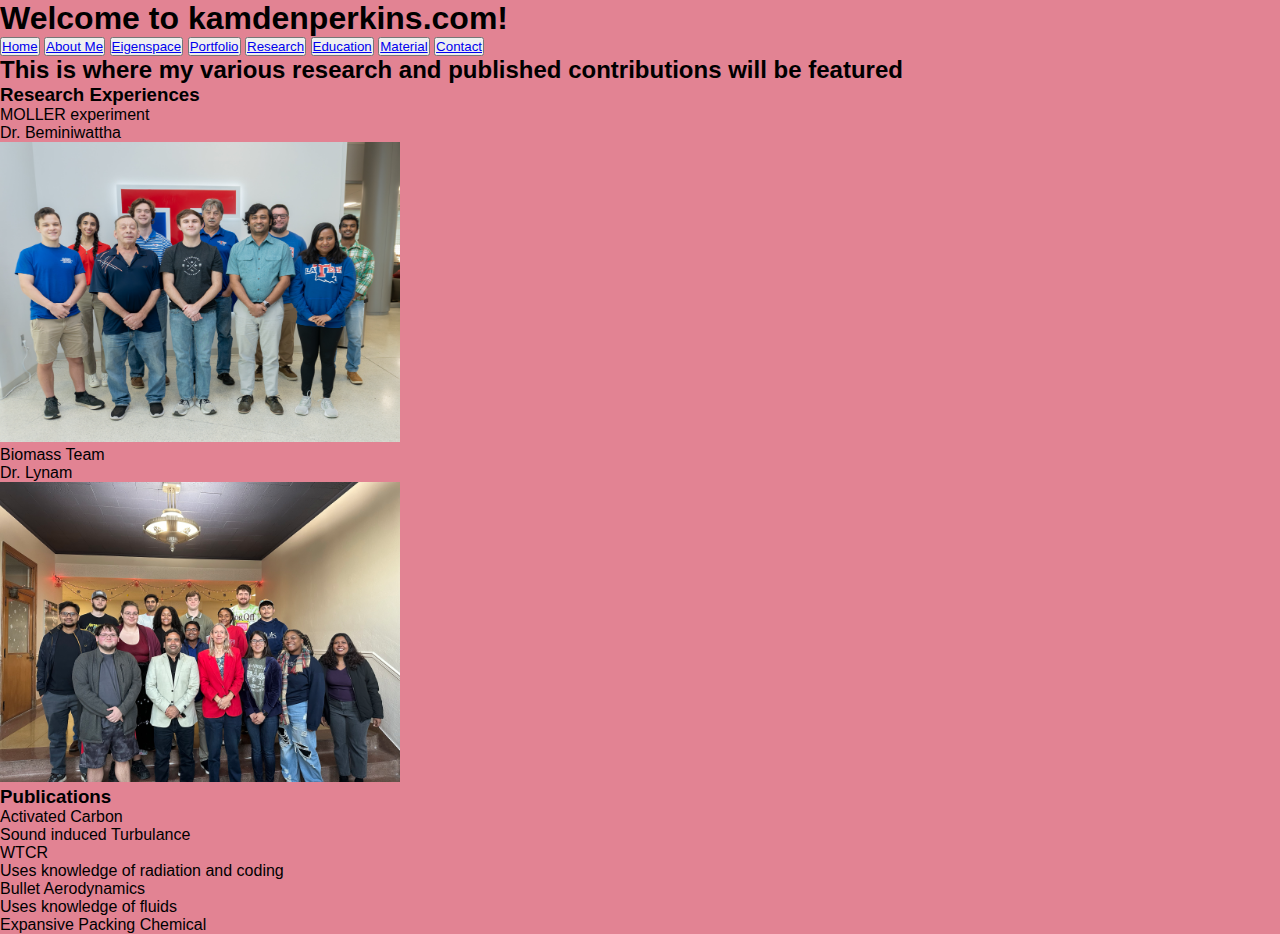
<file: research/index.html>
<!DOCTYPE html>
<html lang="en">

  <!-- Head -->
  <head>

    <title>kamdenperkins.com - Research - HTML &amp; CSS</title>

    <meta charset="UTF-8"/>
    <meta name="keywords" content="" />
    <meta name="description" content="" />
    <meta name="Author" content="" />
    <meta name="viewport" content="width=device-width, initial-scale=1.0">
    <link rel="stylesheet" href="style.css">

  </head>

  <!-- Body -->
  <body style="background-color:rgb(226, 131, 147);">

    <h1>Welcome to kamdenperkins.com!</h1>

    <button> <a href="https://www.kamdenperkins.com" title="Home page"> Home </a> </button>
    <button> <a href="https://www.kamdenperkins.com/about_me" title="About me page"> About Me </a> </button>
    <button> <a href="https://www.kamdenperkins.com/eigenspace" title="Eignespace page"> Eigenspace </a> </button>
    <button> <a href="https://www.kamdenperkins.com/portfolio" title="Portfolio page"> Portfolio </a> </button>
    <button> <a href="https://www.kamdenperkins.com/research" title="Research page"> Research </a> </button>
    <button> <a href="https://www.kamdenperkins.com/education" title="Education page"> Education </a> </button>
    <button> <a href="https://www.kamdenperkins.com/material" title="Material page"> Material </a> </button>
    <button> <a href="https://www.kamdenperkins.com/contact" title="Contact page"> Contact </a> </button>
    
      <h2>This is where my various research and published contributions will be featured</h2>
        <h3>Research Experiences</h3>
          <ul>
            <li>MOLLER experiment</li>
              <p>Dr. Beminiwattha</p>
              <img src="images/physics-1-1.jpg" alt="MOLLER LA Tech group photo" width="400" height="300">
            <li>Biomass Team</li>
              <p>Dr. Lynam</p>
              <img src="images/Biomass.JPEG" alt="Biomass Lab group photo" width="400" height="300">
          </ul>
        <h3>Publications</h3>
          <ol>
            <li>Activated Carbon</li>
            <li>Sound induced Turbulance</li>
            <li>WTCR</li>
              <ul>
                <li>Uses knowledge of radiation and coding</li>
              </ul>
            <li>Bullet Aerodynamics</li>
              <ul>
                <li>Uses knowledge of fluids</li>
              </ul>
            <li>Expansive Packing Chemical</li>
          </ol>

  </body>

</html>
</file>
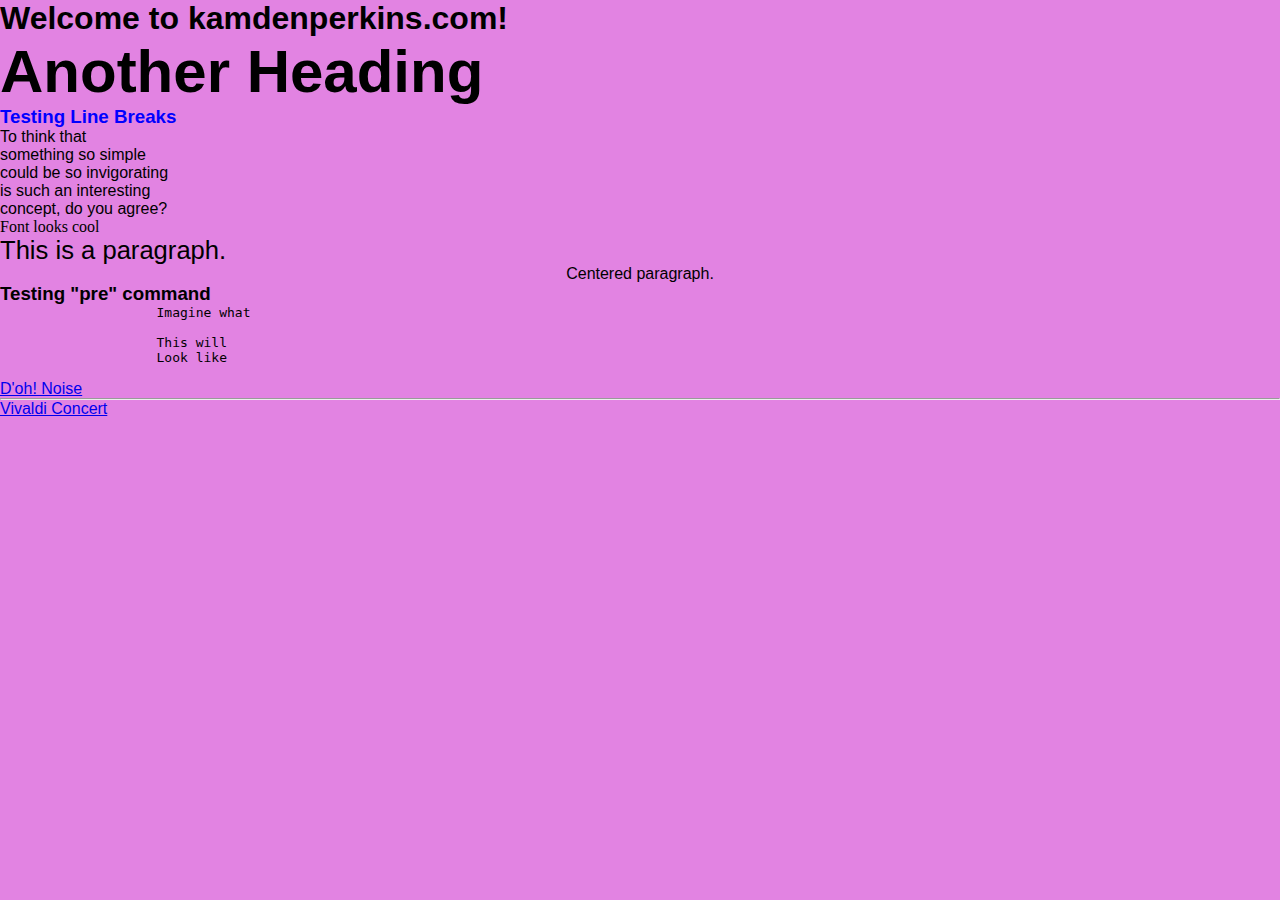
<file: test/index.html>
<!DOCTYPE html>
<html lang="en">

  <!-- Head -->
  <head>

    <title>kamdenperkins.com - Test - HTML &amp; CSS</title>

    <meta charset="UTF-8"/>
    <meta name="keywords" content="" />
    <meta name="description" content="" />
    <meta name="Author" content="" />
    <!-- <meta name="viewport" content="width=device-width, initial-scale=1.0"> -->   
    <link rel="stylesheet" href="style.css">
    <!-- <link rel="stylesheet" href="file:///C:/Users/YourName/style.css"> -->

  </head>

  <!-- Body -->
  <!-- CSS Background Color -->
  <body style="background-color:rgb(226, 131, 226);">

    <h1>Welcome to kamdenperkins.com!</h1>

        <!-- CSS Bigger Heading -->
        <h2 style="font-size:60px;">Another Heading</h2>

            <!-- CSS Text Color -->
            <h3 style="color:blue;">Testing Line Breaks</h3>
                <!-- break command test -->
                <p> To think that <br> something so simple <br> could be so invigorating <br> is such an interesting <br> concept, do you agree?</p>
                <!-- CSS Font Type -->
                <p style="font-family:verdana;"> Font looks cool </p>
                <!-- CSS Font Size -->
                <p style="font-size:160%;">This is a paragraph.</p>
                <!-- CSS text align -->
                <p style="text-align:center;">Centered paragraph.</p>

            <h3>Testing "pre" command</h3>
                <pre>
                    Imagine what

                    This will 
                    Look like
                </pre>

        <!-- How to link an Audio File-->
            <p>
                <a href="media/audio files/Doh sound.m4a" title="Homer Doh noise"> D'oh! Noise </a>
            </p>

            <hr>

        <!-- How to link a Video File-->
            <p>
                <a href="media\video files\candlelightvideo.MP4" title="Candle Light Concert, Vivaldi"> Vivaldi Concert </a>
            </p>

  </body>

</html>
</file>
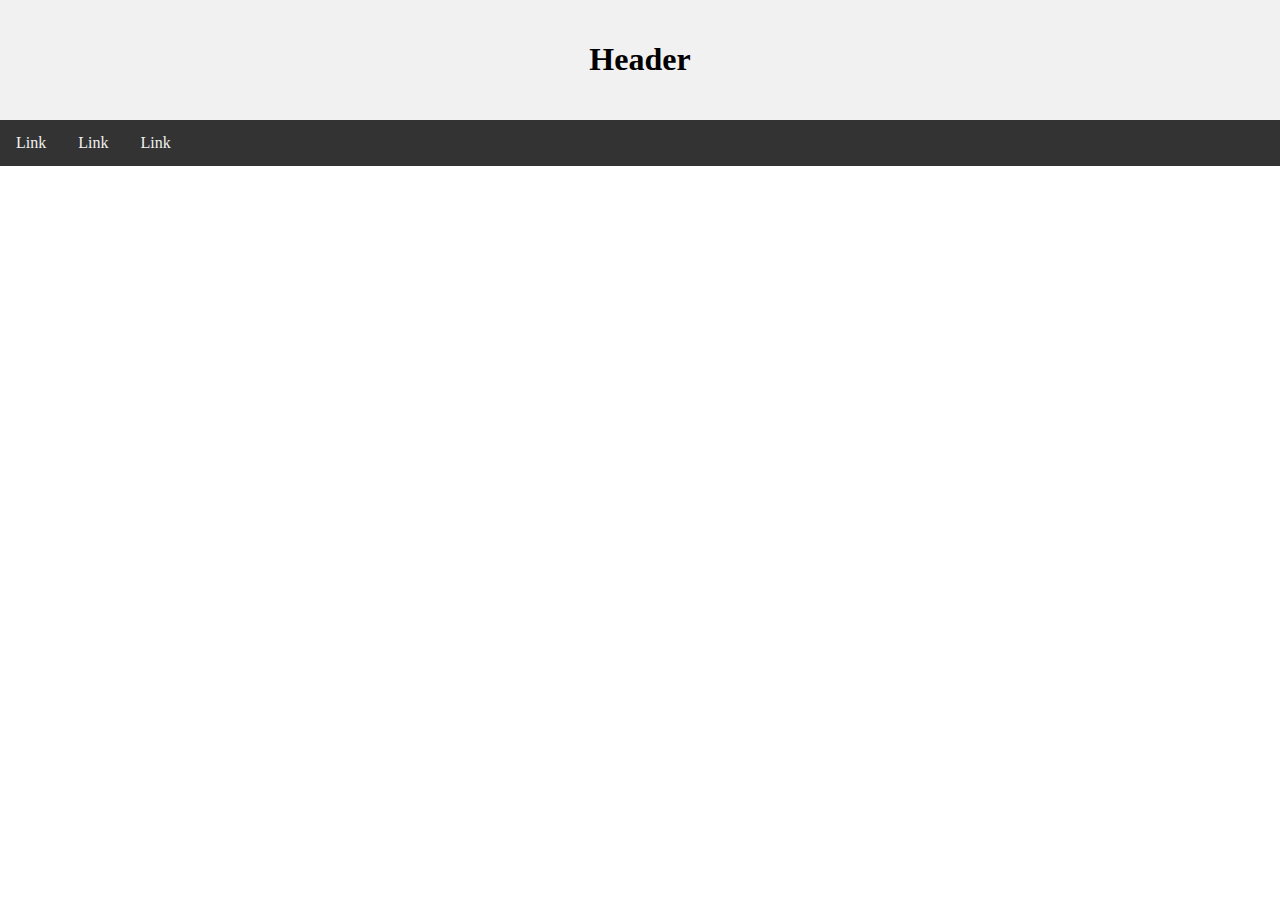
<file: test1/index.html>
<!DOCTYPE html>
<html lang="en">
<head>
<title>CSS Website Layout</title>
<meta charset="utf-8">
<meta name="viewport" content="width=device-width, initial-scale=1">
<style>
* {
  box-sizing: border-box;
}

body {
  margin: 0;
}

/* Style the header */
.header {
  background-color: #f1f1f1;
  padding: 20px;
  text-align: center;
}

/* Style the top navigation bar */
.topnav {
  overflow: hidden;
  background-color: #333;
}

/* Style the topnav links */
.topnav a {
  float: left;
  display: block;
  color: #f2f2f2;
  text-align: center;
  padding: 14px 16px;
  text-decoration: none;
}

/* Change color on hover */
.topnav a:hover {
  background-color: #ddd;
  color: black;
}
</style>
</head>
<body>

<div class="header">
  <h1>Header</h1>
</div>

<div class="topnav">
  <a href="#">Link</a>
  <a href="#">Link</a>
  <a href="#">Link</a>
</div>

</body>
</html>
</file>
<file: style.css>
.header {
    background-color: #F1F1F1;
    text-align: center;
    padding: 20px;
  }

/* The navbar container */
.topnav {
    overflow: hidden;
    background-color: #333;
  }
  
  /* Navbar links */
  .topnav a {
    float: left;
    display: block;
    color: #f2f2f2;
    text-align: center;
    padding: 14px 16px;
    text-decoration: none;
  }
  
  /* Links - change color on hover */
  .topnav a:hover {
    background-color: #ddd;
    color: black;
  }

/* Create three equal columns that float next to each other */
.column {
    float: left;
    width: 33.33%;
  }
  
  /* Clear floats after the columns */
  .row:after {
    content: "";
    display: table;
    clear: both;
  }
  
  /* Responsive layout - makes the three columns stack on top of each other instead of next to each other on smaller screens (600px wide or less) */
  @media screen and (max-width: 600px) {
    .column {
      width: 100%;
    }
  }

.footer {
    background-color: #F1F1F1;
    text-align: center;
    padding: 10px;
  }
</file>
<file: about_me/style.css>
* {
    box-sizing: border-box;
    margin: 0;
    padding: 0;
  }
  
  body {
    font-family: Arial, sans-serif;
  }
  
  .header {
    background-color: #F1F1F1;
    text-align: center;
    padding: 20px;
  }
  
  /* Navbar container */
  .topnav {
    background-color: black;
    display: flex;
    justify-content: center;
    padding: 10px 0;
  }
  
  /* Navbar buttons */
  .topnav button {
    background-color: black;
    color: white;
    border: none;
    padding: 14px 20px;
    font-size: 16px;
    cursor: pointer;
    transition: background-color 0.3s ease;
  }
  
  /* Change button color on hover */
  .topnav button:hover {
    background-color: #444;
  }
  
  /* Dropdown container */
  .topnav-dropdown {
    position: relative;
    /* Ensure the dropdown is positioned relative to the button */
    display: inline-block;
  }
  
  /* Dropdown content */
  .topnav-dropdown-content {
    display: none;
    position: absolute;
    top: 100%;
    /* Appear directly below the button */
    left: 0;
    background-color: #f9f9f9;
    min-width: 160px;
    box-shadow: 0px 8px 16px rgba(0, 0, 0, 0.2);
    z-index: 1000;
  }
  
  /* Dropdown links */
  .topnav-dropdown-content a {
    color: black;
    padding: 12px 16px;
    text-decoration: none;
    display: block;
    transition: background-color 0.3s ease;
  }
  
  /* Change color of dropdown links on hover */
  .topnav-dropdown-content a:hover {
    background-color: #ddd;
  }
  
  /* Show the dropdown menu when hovering over the button */
  .topnav-dropdown:hover .topnav-dropdown-content {
    display: block;
  }
  
  .column {
    float: left;
    padding: 20px;
  }
  
  .column.side {
    width: 20%;
  }
  
  .column.middle {
    width: 60%;
  }
  
  .row::after {
    content: "";
    display: table;
    clear: both;
  }
  
  @media screen and (max-width: 600px) {
  
    .column.side,
    .column.middle {
      width: 100%;
    }
  }
  
  .footer {
    background-color: #F1F1F1;
    text-align: center;
    padding: 10px;
  }
</file>
<file: contact/style.css>
* {
    box-sizing: border-box;
    margin: 0;
    padding: 0;
  }
  
  body {
    font-family: Arial, sans-serif;
  }
  
  .header {
    background-color: #F1F1F1;
    text-align: center;
    padding: 20px;
  }
  
  /* Navbar container */
  .topnav {
    background-color: black;
    display: flex;
    justify-content: center;
    padding: 10px 0;
  }
  
  /* Navbar buttons */
  .topnav button {
    background-color: black;
    color: white;
    border: none;
    padding: 14px 20px;
    font-size: 16px;
    cursor: pointer;
    transition: background-color 0.3s ease;
  }
  
  /* Change button color on hover */
  .topnav button:hover {
    background-color: #444;
  }
  
  /* Dropdown container */
  .topnav-dropdown {
    position: relative;
    /* Ensure the dropdown is positioned relative to the button */
    display: inline-block;
  }
  
  /* Dropdown content */
  .topnav-dropdown-content {
    display: none;
    position: absolute;
    top: 100%;
    /* Appear directly below the button */
    left: 0;
    background-color: #f9f9f9;
    min-width: 160px;
    box-shadow: 0px 8px 16px rgba(0, 0, 0, 0.2);
    z-index: 1000;
  }
  
  /* Dropdown links */
  .topnav-dropdown-content a {
    color: black;
    padding: 12px 16px;
    text-decoration: none;
    display: block;
    transition: background-color 0.3s ease;
  }
  
  /* Change color of dropdown links on hover */
  .topnav-dropdown-content a:hover {
    background-color: #ddd;
  }
  
  /* Show the dropdown menu when hovering over the button */
  .topnav-dropdown:hover .topnav-dropdown-content {
    display: block;
  }
  
  .column {
    float: left;
    padding: 20px;
  }
  
  .column.side {
    width: 20%;
  }
  
  .column.middle {
    width: 60%;
  }
  
  .row::after {
    content: "";
    display: table;
    clear: both;
  }
  
  @media screen and (max-width: 600px) {
  
    .column.side,
    .column.middle {
      width: 100%;
    }
  }
  
  .footer {
    background-color: #F1F1F1;
    text-align: center;
    padding: 10px;
  }
</file>
<file: eigenspace/style.css>
* {
    box-sizing: border-box;
    margin: 0;
    padding: 0;
  }
  
  body {
    font-family: Arial, sans-serif;
  }
  
  .header {
    background-color: #F1F1F1;
    text-align: center;
    padding: 20px;
  }
  
  /* Navbar container */
  .topnav {
    background-color: black;
    display: flex;
    justify-content: center;
    padding: 10px 0;
  }
  
  /* Navbar buttons */
  .topnav button {
    background-color: black;
    color: white;
    border: none;
    padding: 14px 20px;
    font-size: 16px;
    cursor: pointer;
    transition: background-color 0.3s ease;
  }
  
  /* Change button color on hover */
  .topnav button:hover {
    background-color: #444;
  }
  
  /* Dropdown container */
  .topnav-dropdown {
    position: relative;
    /* Ensure the dropdown is positioned relative to the button */
    display: inline-block;
  }
  
  /* Dropdown content */
  .topnav-dropdown-content {
    display: none;
    position: absolute;
    top: 100%;
    /* Appear directly below the button */
    left: 0;
    background-color: #f9f9f9;
    min-width: 160px;
    box-shadow: 0px 8px 16px rgba(0, 0, 0, 0.2);
    z-index: 1000;
  }
  
  /* Dropdown links */
  .topnav-dropdown-content a {
    color: black;
    padding: 12px 16px;
    text-decoration: none;
    display: block;
    transition: background-color 0.3s ease;
  }
  
  /* Change color of dropdown links on hover */
  .topnav-dropdown-content a:hover {
    background-color: #ddd;
  }
  
  /* Show the dropdown menu when hovering over the button */
  .topnav-dropdown:hover .topnav-dropdown-content {
    display: block;
  }
  
  .column {
    float: left;
    padding: 20px;
  }
  
  .column.side {
    width: 20%;
  }
  
  .column.middle {
    width: 60%;
  }
  
  .row::after {
    content: "";
    display: table;
    clear: both;
  }
  
  @media screen and (max-width: 600px) {
  
    .column.side,
    .column.middle {
      width: 100%;
    }
  }
  
  .footer {
    background-color: #F1F1F1;
    text-align: center;
    padding: 10px;
  }
</file>
<file: portfolio/style.css>
* {
    box-sizing: border-box;
    margin: 0;
    padding: 0;
  }
  
  body {
    font-family: Arial, sans-serif;
  }
  
  .header {
    background-color: #F1F1F1;
    text-align: center;
    padding: 20px;
  }
  
  /* Navbar container */
  .topnav {
    background-color: black;
    display: flex;
    justify-content: center;
    padding: 10px 0;
  }
  
  /* Navbar buttons */
  .topnav button {
    background-color: black;
    color: white;
    border: none;
    padding: 14px 20px;
    font-size: 16px;
    cursor: pointer;
    transition: background-color 0.3s ease;
  }
  
  /* Change button color on hover */
  .topnav button:hover {
    background-color: #444;
  }
  
  /* Dropdown container */
  .topnav-dropdown {
    position: relative;
    /* Ensure the dropdown is positioned relative to the button */
    display: inline-block;
  }
  
  /* Dropdown content */
  .topnav-dropdown-content {
    display: none;
    position: absolute;
    top: 100%;
    /* Appear directly below the button */
    left: 0;
    background-color: #f9f9f9;
    min-width: 160px;
    box-shadow: 0px 8px 16px rgba(0, 0, 0, 0.2);
    z-index: 1000;
  }
  
  /* Dropdown links */
  .topnav-dropdown-content a {
    color: black;
    padding: 12px 16px;
    text-decoration: none;
    display: block;
    transition: background-color 0.3s ease;
  }
  
  /* Change color of dropdown links on hover */
  .topnav-dropdown-content a:hover {
    background-color: #ddd;
  }
  
  /* Show the dropdown menu when hovering over the button */
  .topnav-dropdown:hover .topnav-dropdown-content {
    display: block;
  }
  
  .column {
    float: left;
    padding: 20px;
  }
  
  .column.side {
    width: 20%;
  }
  
  .column.middle {
    width: 60%;
  }
  
  .row::after {
    content: "";
    display: table;
    clear: both;
  }
  
  @media screen and (max-width: 600px) {
  
    .column.side,
    .column.middle {
      width: 100%;
    }
  }
  
  .footer {
    background-color: #F1F1F1;
    text-align: center;
    padding: 10px;
  }
</file>
<file: research/style.css>
* {
    box-sizing: border-box;
    margin: 0;
    padding: 0;
  }
  
  body {
    font-family: Arial, sans-serif;
  }
  
  .header {
    background-color: #F1F1F1;
    text-align: center;
    padding: 20px;
  }
  
  /* Navbar container */
  .topnav {
    background-color: black;
    display: flex;
    justify-content: center;
    padding: 10px 0;
  }
  
  /* Navbar buttons */
  .topnav button {
    background-color: black;
    color: white;
    border: none;
    padding: 14px 20px;
    font-size: 16px;
    cursor: pointer;
    transition: background-color 0.3s ease;
  }
  
  /* Change button color on hover */
  .topnav button:hover {
    background-color: #444;
  }
  
  /* Dropdown container */
  .topnav-dropdown {
    position: relative;
    /* Ensure the dropdown is positioned relative to the button */
    display: inline-block;
  }
  
  /* Dropdown content */
  .topnav-dropdown-content {
    display: none;
    position: absolute;
    top: 100%;
    /* Appear directly below the button */
    left: 0;
    background-color: #f9f9f9;
    min-width: 160px;
    box-shadow: 0px 8px 16px rgba(0, 0, 0, 0.2);
    z-index: 1000;
  }
  
  /* Dropdown links */
  .topnav-dropdown-content a {
    color: black;
    padding: 12px 16px;
    text-decoration: none;
    display: block;
    transition: background-color 0.3s ease;
  }
  
  /* Change color of dropdown links on hover */
  .topnav-dropdown-content a:hover {
    background-color: #ddd;
  }
  
  /* Show the dropdown menu when hovering over the button */
  .topnav-dropdown:hover .topnav-dropdown-content {
    display: block;
  }
  
  .column {
    float: left;
    padding: 20px;
  }
  
  .column.side {
    width: 20%;
  }
  
  .column.middle {
    width: 60%;
  }
  
  .row::after {
    content: "";
    display: table;
    clear: both;
  }
  
  @media screen and (max-width: 600px) {
  
    .column.side,
    .column.middle {
      width: 100%;
    }
  }
  
  .footer {
    background-color: #F1F1F1;
    text-align: center;
    padding: 10px;
  }
</file>
<file: test/style.css>
* {
    box-sizing: border-box;
    margin: 0;
    padding: 0;
  }
  
  body {
    font-family: Arial, sans-serif;
  }
  
  .header {
    background-color: #F1F1F1;
    text-align: center;
    padding: 20px;
  }
  
  /* Navbar container */
  .topnav {
    background-color: black;
    display: flex;
    justify-content: center;
    padding: 10px 0;
  }
  
  /* Navbar buttons */
  .topnav button {
    background-color: black;
    color: white;
    border: none;
    padding: 14px 20px;
    font-size: 16px;
    cursor: pointer;
    transition: background-color 0.3s ease;
  }
  
  /* Change button color on hover */
  .topnav button:hover {
    background-color: #444;
  }
  
  /* Dropdown container */
  .topnav-dropdown {
    position: relative;
    /* Ensure the dropdown is positioned relative to the button */
    display: inline-block;
  }
  
  /* Dropdown content */
  .topnav-dropdown-content {
    display: none;
    position: absolute;
    top: 100%;
    /* Appear directly below the button */
    left: 0;
    background-color: #f9f9f9;
    min-width: 160px;
    box-shadow: 0px 8px 16px rgba(0, 0, 0, 0.2);
    z-index: 1000;
  }
  
  /* Dropdown links */
  .topnav-dropdown-content a {
    color: black;
    padding: 12px 16px;
    text-decoration: none;
    display: block;
    transition: background-color 0.3s ease;
  }
  
  /* Change color of dropdown links on hover */
  .topnav-dropdown-content a:hover {
    background-color: #ddd;
  }
  
  /* Show the dropdown menu when hovering over the button */
  .topnav-dropdown:hover .topnav-dropdown-content {
    display: block;
  }
  
  .column {
    float: left;
    padding: 20px;
  }
  
  .column.side {
    width: 20%;
  }
  
  .column.middle {
    width: 60%;
  }
  
  .row::after {
    content: "";
    display: table;
    clear: both;
  }
  
  @media screen and (max-width: 600px) {
  
    .column.side,
    .column.middle {
      width: 100%;
    }
  }
  
  .footer {
    background-color: #F1F1F1;
    text-align: center;
    padding: 10px;
  }
</file>
